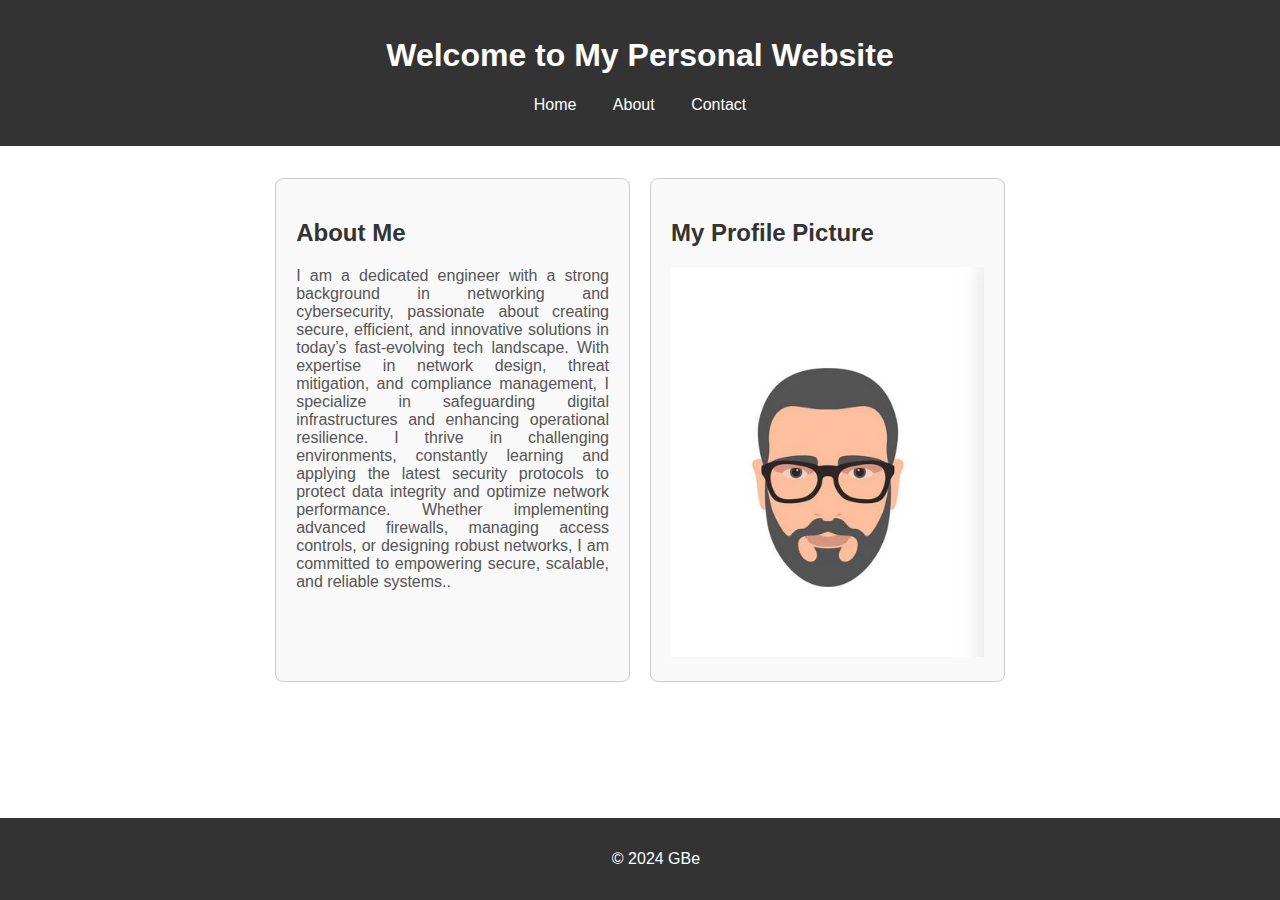
<file: index.html>
<!-- Example of basic structure in index.html -->
<!DOCTYPE html>
<html lang="en">
<head>
    <meta charset="UTF-8">
    <meta name="viewport" content="width=device-width, initial-scale=1.0">
    <title>My Personal Website</title>
    <link rel="stylesheet" href="styles.css">
    </style>
</head>
<body>
    <header>
        <h1>Welcome to My Personal Website</h1>
        <nav>
            <ul>
                <li><a href="index.html">Home</a></li>
                <li><a href="about.html">About</a></li>
                <!--li><a href="portfolio.html">Portfolio</a></li-->
                <li><a href="contact.html">Contact</a></li>
            </ul>
        </nav>
    </header>
    <main>
        <div class="container">
            <section class="section">
            <!--section style="max-width: 40ch; text-align: justify; margin: 20px;"-->
                <h2>About Me</h2>
                <p>I am a dedicated engineer with a strong background in networking and cybersecurity, passionate about creating secure, efficient, and innovative solutions in today’s fast-evolving tech landscape. With expertise in network design, threat mitigation, and compliance management, I specialize in safeguarding digital infrastructures and enhancing operational resilience. I thrive in challenging environments, constantly learning and applying the latest security protocols to protect data integrity and optimize network performance. Whether implementing advanced firewalls, managing access controls, or designing robust networks, I am committed to empowering secure, scalable, and reliable systems..</p>
            </section>
            <section class="section img">
                <h2>My Profile Picture</h2>
                <img src="my-picture.JPG" alt="Profile Picture">
            </section>
        </div>
    </main>
    <footer>
        <p>&copy; 2024 GBe</p>
    </footer>
</body>
</html>
</file>
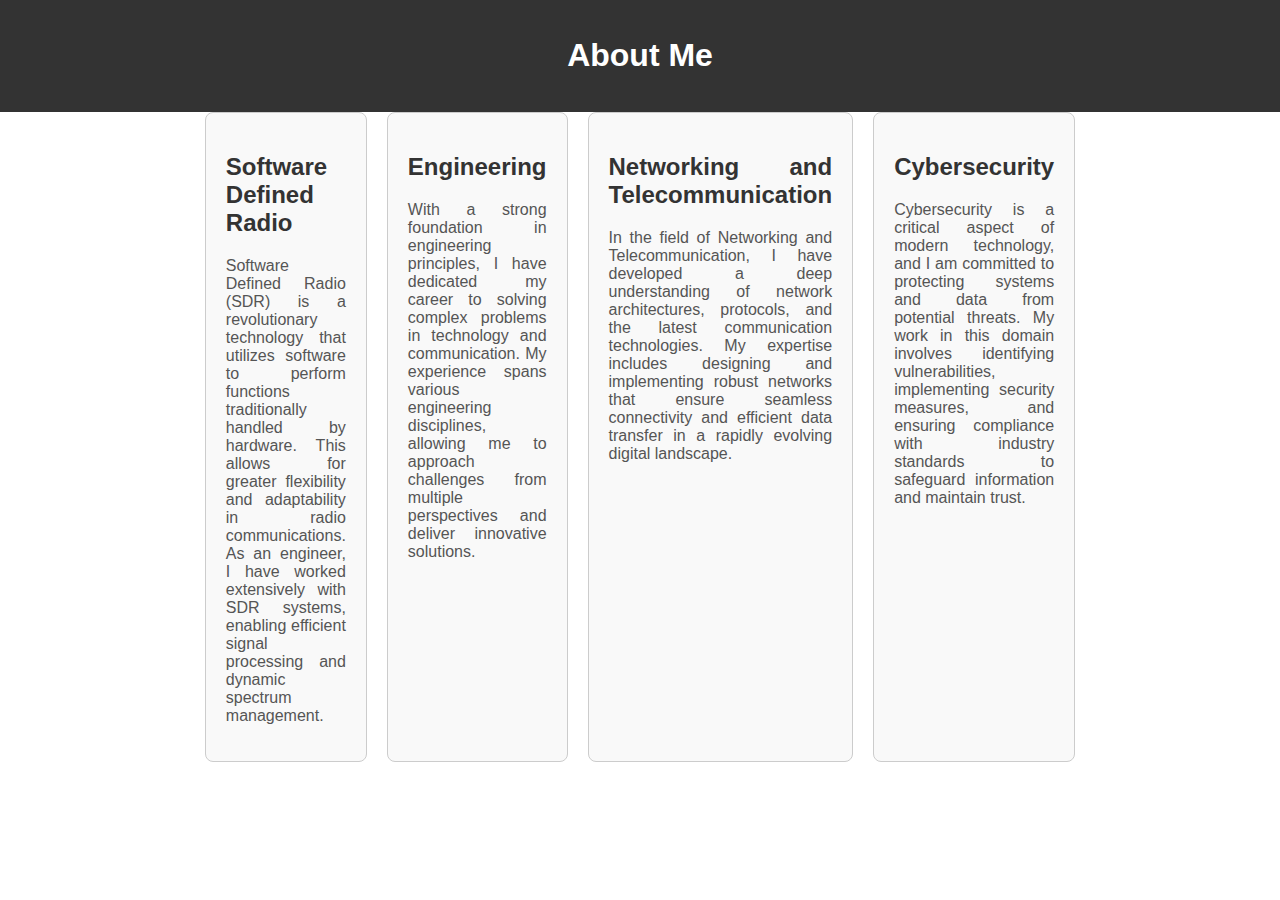
<file: about.html>
<!DOCTYPE html>
<html lang="en">
<head>
    <meta charset="UTF-8">
    <meta name="viewport" content="width=device-width, initial-scale=1.0">
    <title>About Me</title>
    <link rel="stylesheet" href="styles.css">
    </style>
</head>
<body>

<header>
    <h1>About Me</h1>
</header>

<div class="container">
    <section class="section"; id="software-defined-radio">
        <h2>Software Defined Radio</h2>
        <p>
            Software Defined Radio (SDR) is a revolutionary technology that utilizes software to perform functions traditionally handled by hardware. This allows for greater flexibility and adaptability in radio communications. As an engineer, I have worked extensively with SDR systems, enabling efficient signal processing and dynamic spectrum management.
        </p>
    </section>

    <section class="section"; id="engineering">
        <h2>Engineering</h2>
        <p>
            With a strong foundation in engineering principles, I have dedicated my career to solving complex problems in technology and communication. My experience spans various engineering disciplines, allowing me to approach challenges from multiple perspectives and deliver innovative solutions.
        </p>
    </section>

    <section class="section"; id="networking-telecommunication">
        <h2>Networking and Telecommunication</h2>
        <p>
            In the field of Networking and Telecommunication, I have developed a deep understanding of network architectures, protocols, and the latest communication technologies. My expertise includes designing and implementing robust networks that ensure seamless connectivity and efficient data transfer in a rapidly evolving digital landscape.
        </p>
    </section>

    <section class="section"; id="cyber-security">
        <h2>Cybersecurity</h2>
        <p>
            Cybersecurity is a critical aspect of modern technology, and I am committed to protecting systems and data from potential threats. My work in this domain involves identifying vulnerabilities, implementing security measures, and ensuring compliance with industry standards to safeguard information and maintain trust.
        </p>
    </section>
</div>

</body>
</html>
</file>
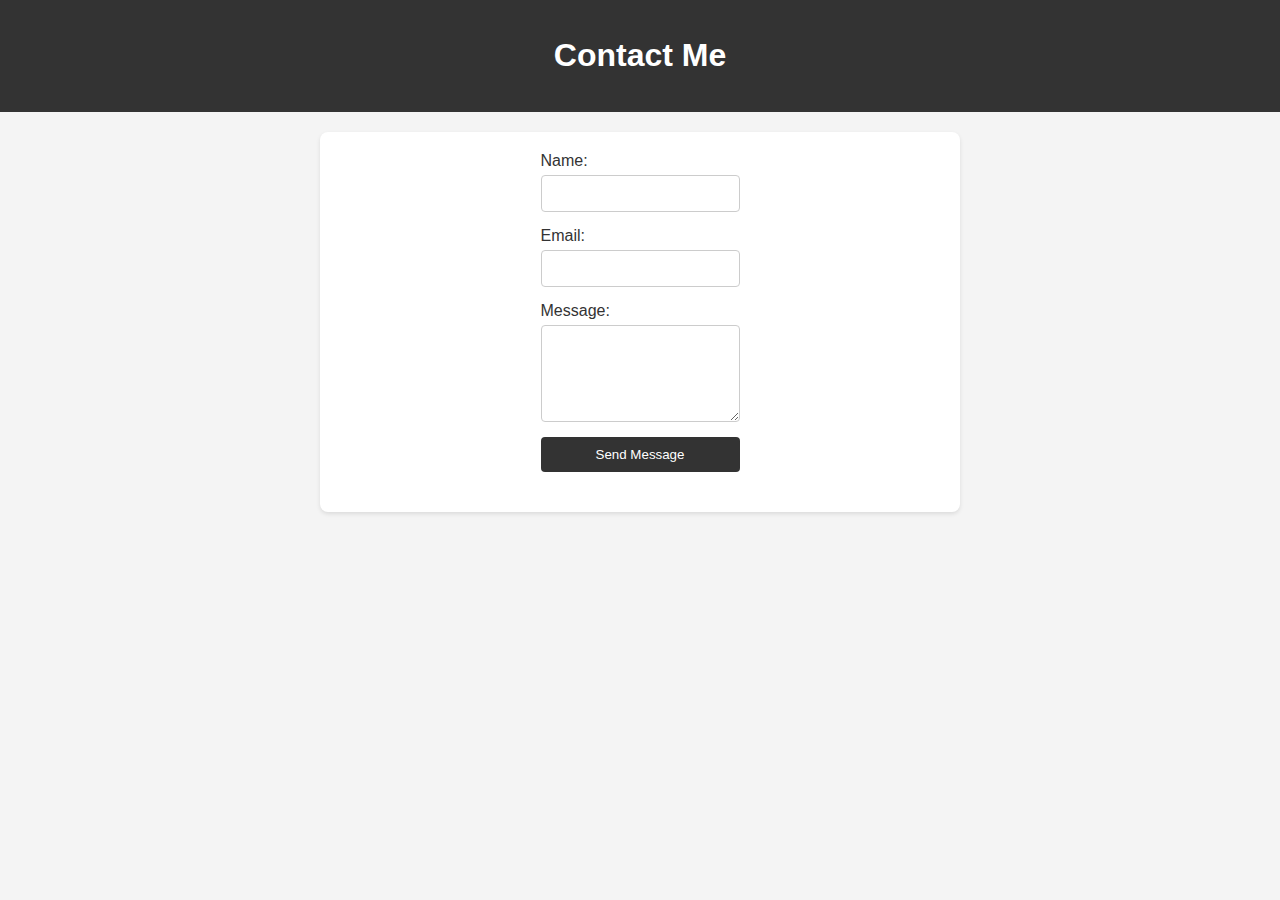
<file: contact.html>
<!DOCTYPE html>
<html lang="en">
<head>
    <meta charset="UTF-8">
    <meta name="viewport" content="width=device-width, initial-scale=1.0">
    <title>Contact Me</title>
    <link rel="stylesheet" href="styles.css">
    <style>
        body {
            font-family: Arial, sans-serif;
            margin: 0;
            padding: 0;
            background-color: #f4f4f4;
            color: #333;
        }

        header {
            background-color: #333;
            color: white;
            padding: 1em;
            text-align: center;
        }

        .container {
            max-width: 600px;
            margin: 20px auto;
            padding: 20px;
            background-color: white;
            border-radius: 8px;
            box-shadow: 0 2px 4px rgba(0, 0, 0, 0.1);
        }

        form {
            display: flex;
            flex-direction: column;
        }

        label {
            margin-bottom: 5px;
        }

        input, textarea {
            padding: 10px;
            margin-bottom: 15px;
            border: 1px solid #ccc;
            border-radius: 4px;
        }

        button {
            padding: 10px;
            background-color: #333;
            color: white;
            border: none;
            border-radius: 4px;
            cursor: pointer;
        }

        button:hover {
            background-color: #555;
        }

        .message {
            margin-top: 20px;
            color: green;
            font-weight: bold;
        }
    </style>
</head>
<body>

<header>
    <h1>Contact Me</h1>
</header>

<div class="container">
    <form id="contactForm">
        <label for="name">Name:</label>
        <input type="text" id="name" name="name" required>

        <label for="email">Email:</label>
        <input type="email" id="email" name="email" required>

        <label for="message">Message:</label>
        <textarea id="message" name="message" rows="5" required></textarea>

        <button type="submit">Send Message</button>
        <div class="message" id="messageDiv"></div>
    </form>
</div>

<script>
    document.getElementById('contactForm').addEventListener('submit', function(event) {
        event.preventDefault(); // Prevent the default form submission
        
        // Get form values
        const name = document.getElementById('name').value;
        const email = document.getElementById('email').value;
        const message = document.getElementById('message').value;

        // Validate email format
        const emailPattern = /^[^\s@]+@[^\s@]+\.[^\s@]+$/;
        if (!emailPattern.test(email)) {
            alert('Please enter a valid email address.');
            return;
        }

        // Display a success message
        const messageDiv = document.getElementById('messageDiv');
        messageDiv.textContent = `Thank you, ${name}! Your message has been sent.`;
        
        // Clear the form fields
        document.getElementById('contactForm').reset();
    });
</script>

</body>
</html>
</file>
<file: styles.css>
/* styles.css example */
body {
    font-family: Arial, sans-serif;
    margin: 0;
    padding: 0;
}

/* Header styling */
header {
    background-color: #333;
    color: white;
    padding: 1em;
    text-align: center;
}

/* Navigation styling */
nav ul {
    list-style: none;
    padding: 0;
}

nav ul li {
    display: inline;
    margin: 0 1em;
}

nav ul li a {
    color: white;
    text-decoration: none;
}

/* Main styling */
main {
    padding: 2em;
}

/* Center the container and set up the flex layout */
.container {
    display: flex;             /* Enables flex layout for sections */
    gap: 20px;                /* Adds space between the sections */
    justify-content: center;   /* Centers sections on the page */
    max-width: 60%;           /* Limits container width */
    margin: auto;             /* Centers container in the viewport */
}

/* Styling for each section */
.section {
    flex: 1;                  /* Allows sections to grow equally */
    padding: 20px;
    border: 1px solid #ccc;
    border-radius: 8px;
    background-color: #f9f9f9; /* Optional: light background for sections */
    text-align: justify;
    justify-content: center;
    align-items: center;
}
.section img {
     max-width: 100%;                 /* Responsive image */
     height: auto;                    /* Maintains aspect ratio */
     margin: auto;
}


/* Optional styling for headings and paragraphs */
.section h2 {
    color: #333;
}

.section p {
    color: #555;
    text-align: justify;
}

/* Footer styling */
footer {
    background-color: #333;
    color: white;
    text-align: center;
    padding: 1em;
    position: fixed;
    bottom: 0;
    width: 100%;
}
</file>
